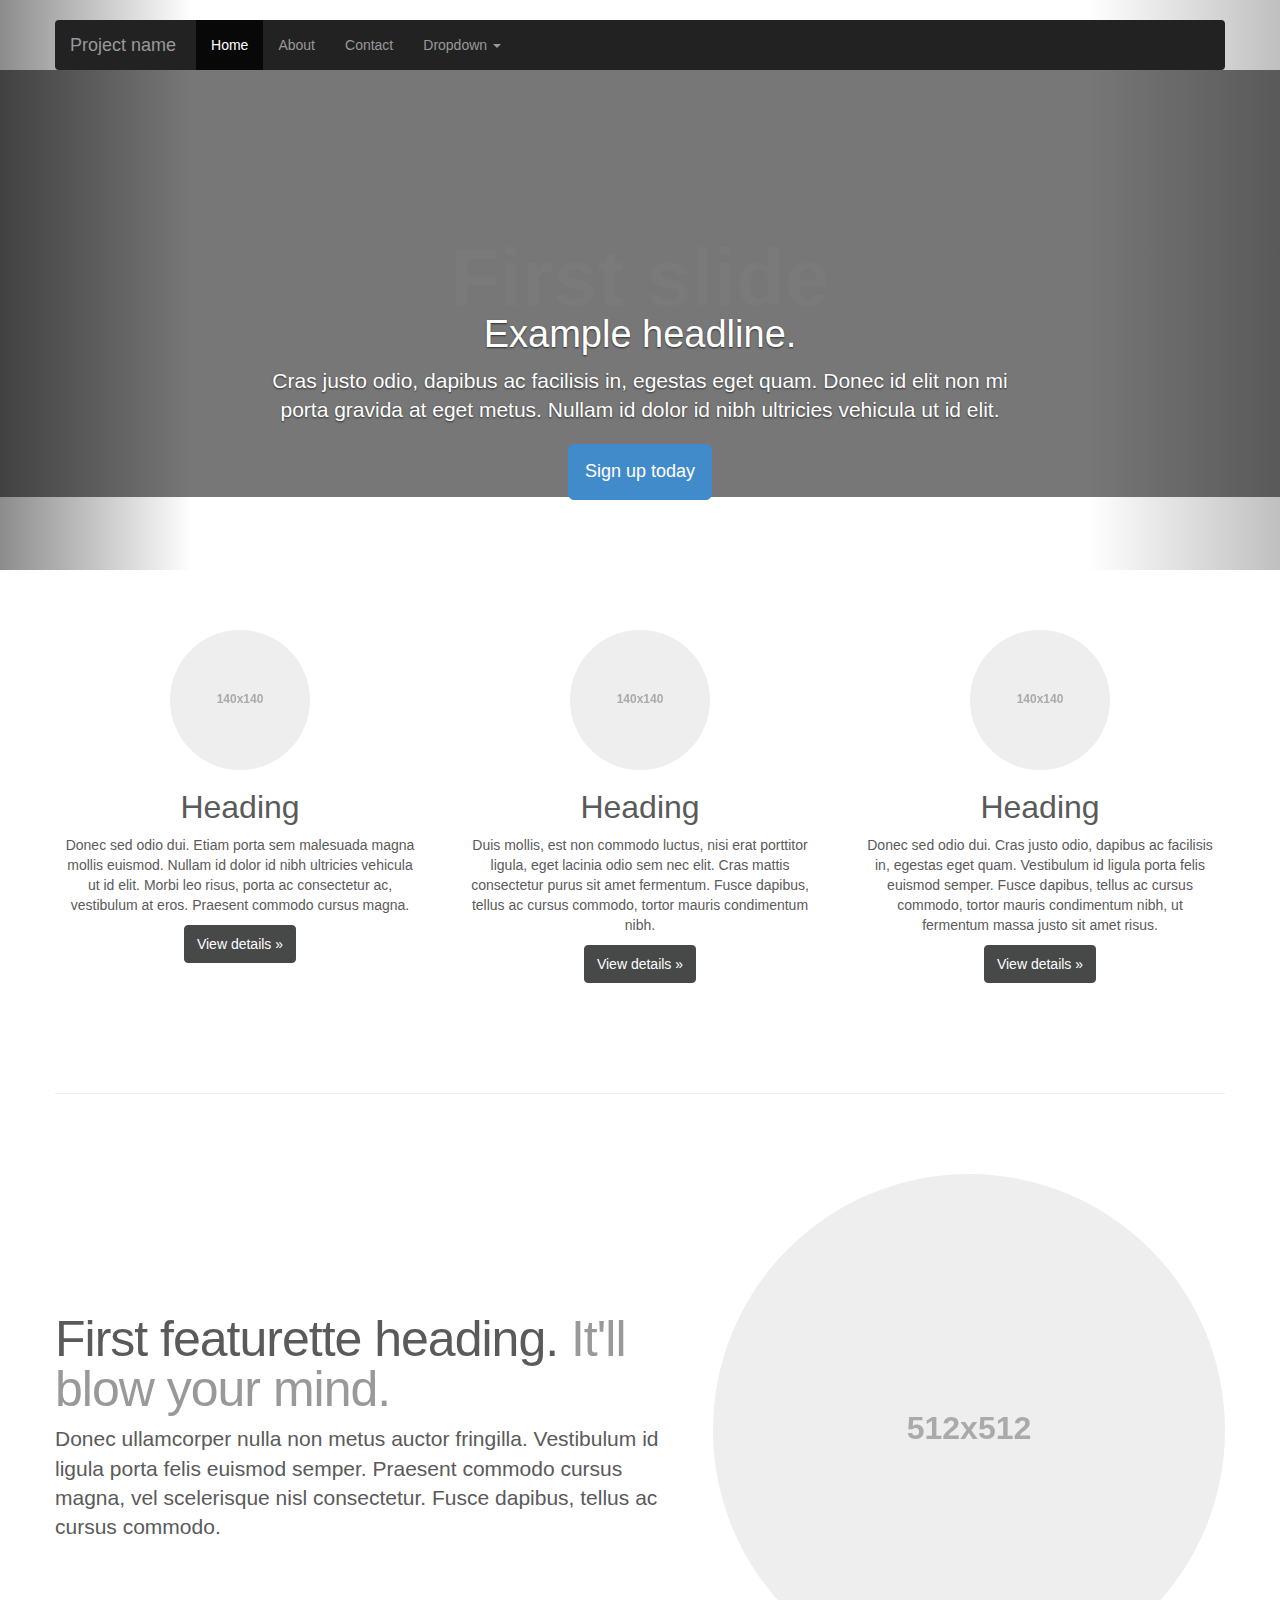
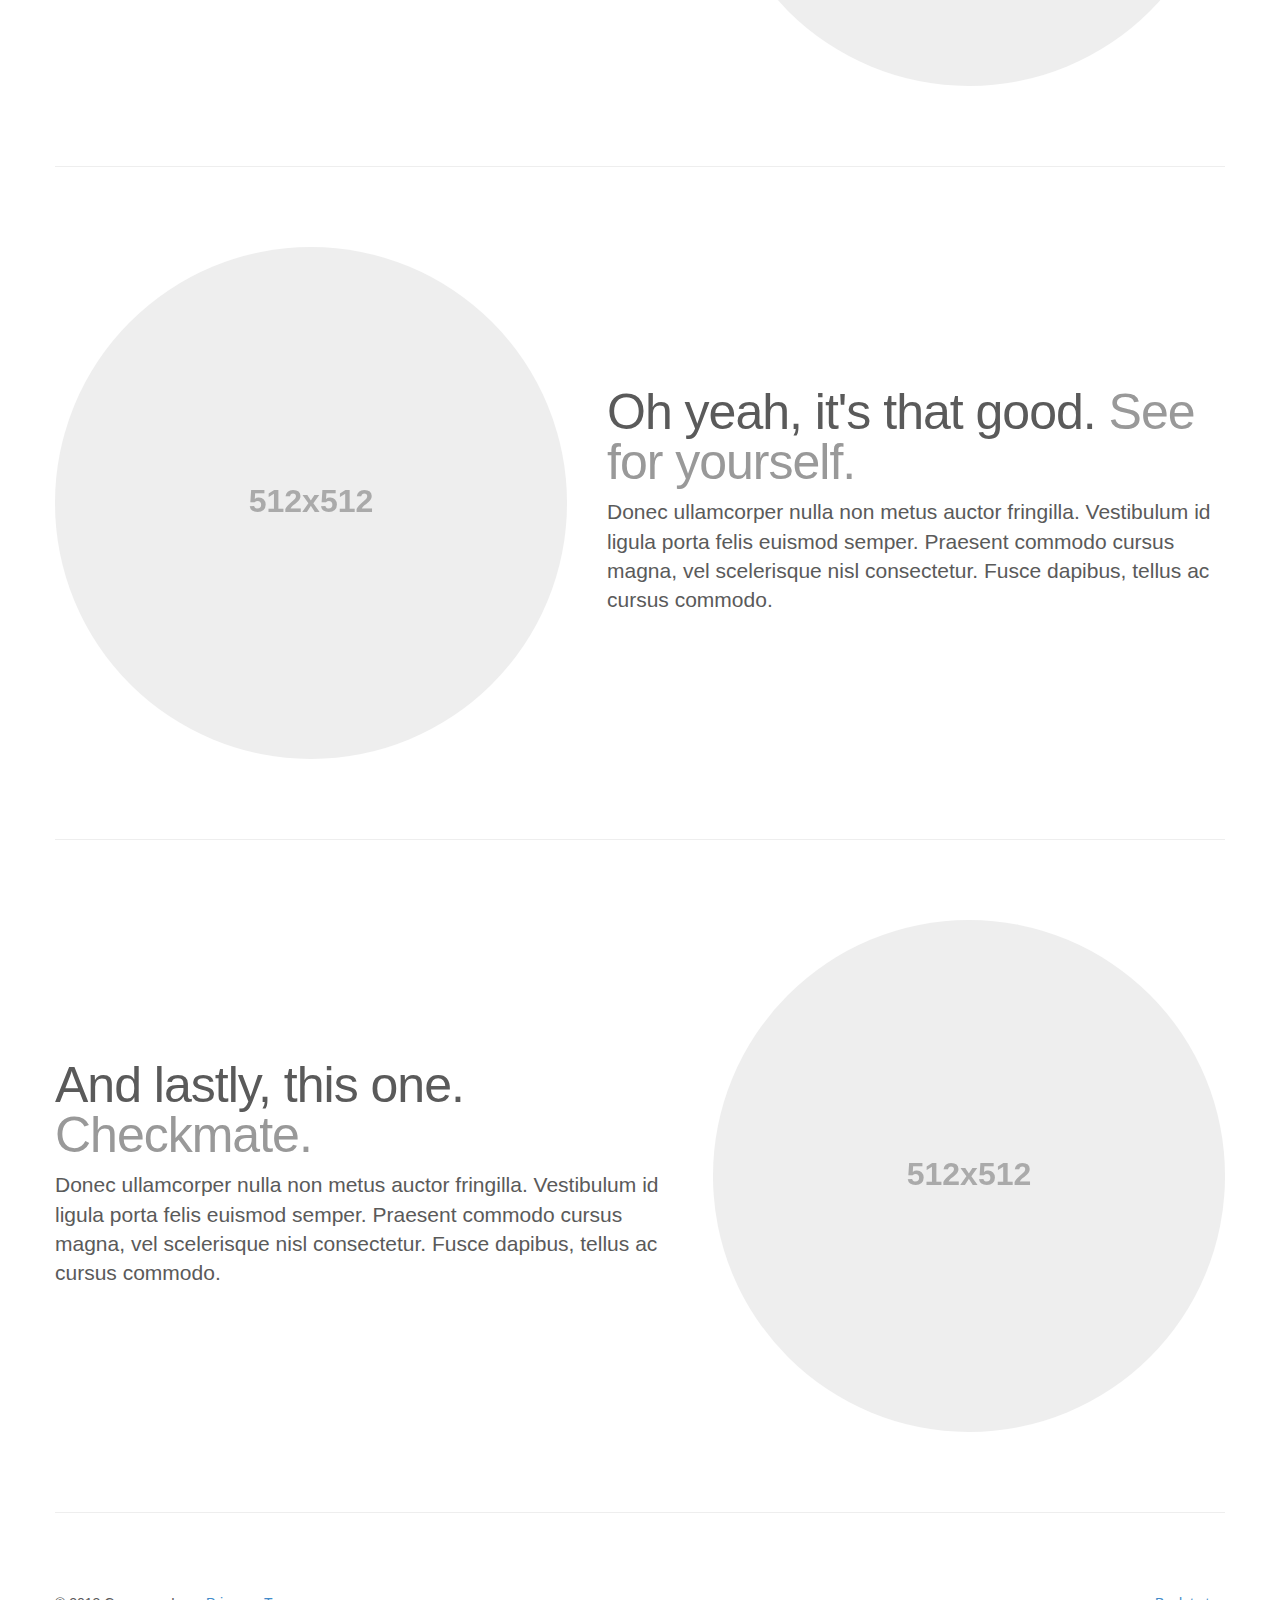
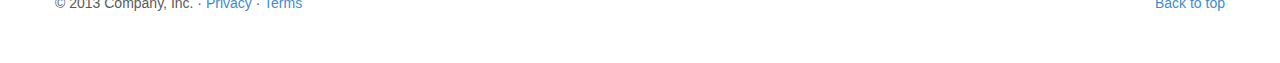
<file: blog/templates/index0.html>
<!DOCTYPE html>
<html lang="en">
  <head>
    <meta charset="utf-8">
    <meta name="viewport" content="width=device-width, initial-scale=1.0">
    <meta name="description" content="">
    <meta name="author" content="">
    
    <title>Carousel Template for Bootstrap</title>

    <!-- Bootstrap core CSS -->
    <link href="/static/css/bootstrap.css" rel="stylesheet"> 
    <!-- ../../ -->

    <!-- Custom styles for this template -->
    <link href="/static/css/carousel.css" rel="stylesheet">
  </head>
<!-- NAVBAR
================================================== -->
  <body>
    <div class="navbar-wrapper">
      <div class="container">

        <div class="navbar navbar-inverse navbar-static-top">
          <div class="container">
    	    <button type="button" class="navbar-toggle" data-toggle="collapse" data-target=".nav-collapse">
    	      <span class="icon-bar"></span>
    	      <span class="icon-bar"></span>
    	      <span class="icon-bar"></span>
    	    </button>
            <a class="navbar-brand" href="./index.html">Project name</a>
            <div class="nav-collapse collapse">
              <ul class="nav navbar-nav">
                <li class="active"><a href="#">Home</a></li>
                <li><a href="#about">About</a></li>
                <li><a href="#contact">Contact</a></li>
                <li class="dropdown">
                  <a href="#" class="dropdown-toggle" data-toggle="dropdown">Dropdown <b class="caret"></b></a>
                  <ul class="dropdown-menu">
                    <li><a href="#">Action</a></li>
                    <li><a href="#">Another action</a></li>
                    <li><a href="#">Something else here</a></li>
                    <li class="divider"></li>
                    <li class="nav-header">Nav header</li>
                    <li><a href="#">Separated link</a></li>
                    <li><a href="#">One more separated link</a></li>
                  </ul>
                </li>
              </ul>
            </div>
          </div>
        </div>

      </div>
    </div>


    <!-- Carousel
    ================================================== -->
    <div id="myCarousel" class="carousel slide">
      <!-- Indicators -->
      <ol class="carousel-indicators">
        <li data-target="#myCarousel" data-slide-to="0" class="active"></li>
        <li data-target="#myCarousel" data-slide-to="1"></li>
        <li data-target="#myCarousel" data-slide-to="2"></li>
      </ol>
      <div class="carousel-inner">
        <div class="item active">
          <img data-src="holder.js/1500x500/auto/#777:#7a7a7a/text:First slide" alt="">
          <div class="container">
            <div class="carousel-caption">
              <h1>Example headline.</h1>
              <p>Cras justo odio, dapibus ac facilisis in, egestas eget quam. Donec id elit non mi porta gravida at eget metus. Nullam id dolor id nibh ultricies vehicula ut id elit.</p>
              <p><a class="btn btn-large btn-primary" href="#">Sign up today</a></p>
            </div>
          </div>
        </div>
        <div class="item">
          <img data-src="holder.js/1500x500/auto/#777:#7a7a7a/text:Second slide" alt="">
          <div class="container">
            <div class="carousel-caption">
              <h1>Another example headline.</h1>
              <p>Cras justo odio, dapibus ac facilisis in, egestas eget quam. Donec id elit non mi porta gravida at eget metus. Nullam id dolor id nibh ultricies vehicula ut id elit.</p>
              <p><a class="btn btn-large btn-primary" href="#">Learn more</a></p>
            </div>
          </div>
        </div>
        <div class="item">
          <img data-src="holder.js/1500x500/auto/#777:#7a7a7a/text:Third slide" alt="">
          <div class="container">
            <div class="carousel-caption">
              <h1>One more for good measure.</h1>
              <p>Cras justo odio, dapibus ac facilisis in, egestas eget quam. Donec id elit non mi porta gravida at eget metus. Nullam id dolor id nibh ultricies vehicula ut id elit.</p>
              <p><a class="btn btn-large btn-primary" href="#">Browse gallery</a></p>
            </div>
          </div>
        </div>
      </div>
      <a class="left carousel-control" href="#myCarousel" data-slide="prev"><span class="glyphicon glyphicon-chevron-left"></span></a>
      <a class="right carousel-control" href="#myCarousel" data-slide="next"><span class="glyphicon glyphicon-chevron-right"></span></a>
    </div><!-- /.carousel -->



    <!-- Marketing messaging and featurettes
    ================================================== -->
    <!-- Wrap the rest of the page in another container to center all the content. -->

    <div class="container marketing">

      <!-- Three columns of text below the carousel -->
      <div class="row">
        <div class="col-lg-4">
          <img class="img-circle" data-src="holder.js/140x140">
          <h2>Heading</h2>
          <p>Donec sed odio dui. Etiam porta sem malesuada magna mollis euismod. Nullam id dolor id nibh ultricies vehicula ut id elit. Morbi leo risus, porta ac consectetur ac, vestibulum at eros. Praesent commodo cursus magna.</p>
          <p><a class="btn btn-default" href="#">View details &raquo;</a></p>
        </div><!-- /.col-lg-4 -->
        <div class="col-lg-4">
          <img class="img-circle" data-src="holder.js/140x140">
          <h2>Heading</h2>
          <p>Duis mollis, est non commodo luctus, nisi erat porttitor ligula, eget lacinia odio sem nec elit. Cras mattis consectetur purus sit amet fermentum. Fusce dapibus, tellus ac cursus commodo, tortor mauris condimentum nibh.</p>
          <p><a class="btn btn-default" href="#">View details &raquo;</a></p>
        </div><!-- /.col-lg-4 -->
        <div class="col-lg-4">
          <img class="img-circle" data-src="holder.js/140x140">
          <h2>Heading</h2>
          <p>Donec sed odio dui. Cras justo odio, dapibus ac facilisis in, egestas eget quam. Vestibulum id ligula porta felis euismod semper. Fusce dapibus, tellus ac cursus commodo, tortor mauris condimentum nibh, ut fermentum massa justo sit amet risus.</p>
          <p><a class="btn btn-default" href="#">View details &raquo;</a></p>
        </div><!-- /.col-lg-4 -->
      </div><!-- /.row -->


      <!-- START THE FEATURETTES -->

      <hr class="featurette-divider">

      <div class="featurette">
        <img class="featurette-image img-circle pull-right" data-src="holder.js/512x512">
        <h2 class="featurette-heading">First featurette heading. <span class="text-muted">It'll blow your mind.</span></h2>
        <p class="lead">Donec ullamcorper nulla non metus auctor fringilla. Vestibulum id ligula porta felis euismod semper. Praesent commodo cursus magna, vel scelerisque nisl consectetur. Fusce dapibus, tellus ac cursus commodo.</p>
      </div>

      <hr class="featurette-divider">

      <div class="featurette">
        <img class="featurette-image img-circle pull-left" data-src="holder.js/512x512">
        <h2 class="featurette-heading">Oh yeah, it's that good. <span class="text-muted">See for yourself.</span></h2>
        <p class="lead">Donec ullamcorper nulla non metus auctor fringilla. Vestibulum id ligula porta felis euismod semper. Praesent commodo cursus magna, vel scelerisque nisl consectetur. Fusce dapibus, tellus ac cursus commodo.</p>
      </div>

      <hr class="featurette-divider">

      <div class="featurette">
        <img class="featurette-image img-circle pull-right" data-src="holder.js/512x512">
        <h2 class="featurette-heading">And lastly, this one. <span class="text-muted">Checkmate.</span></h2>
        <p class="lead">Donec ullamcorper nulla non metus auctor fringilla. Vestibulum id ligula porta felis euismod semper. Praesent commodo cursus magna, vel scelerisque nisl consectetur. Fusce dapibus, tellus ac cursus commodo.</p>
      </div>

      <hr class="featurette-divider">

      <!-- /END THE FEATURETTES -->


      <!-- FOOTER -->
      <footer>
        <p class="pull-right"><a href="#">Back to top</a></p>
        <p>&copy; 2013 Company, Inc. &middot; <a href="#">Privacy</a> &middot; <a href="#">Terms</a></p>
      </footer>

    </div><!-- /.container -->



    <!-- Bootstrap core JavaScript
    ================================================== -->
    <!-- Placed at the end of the document so the pages load faster -->
    <script src="/static/js/jquery.js"></script>
    <script src="/static/js/bootstrap.js"></script>
    <script src="/static/js/holder.js"></script>
  </body>
</html>
</file>
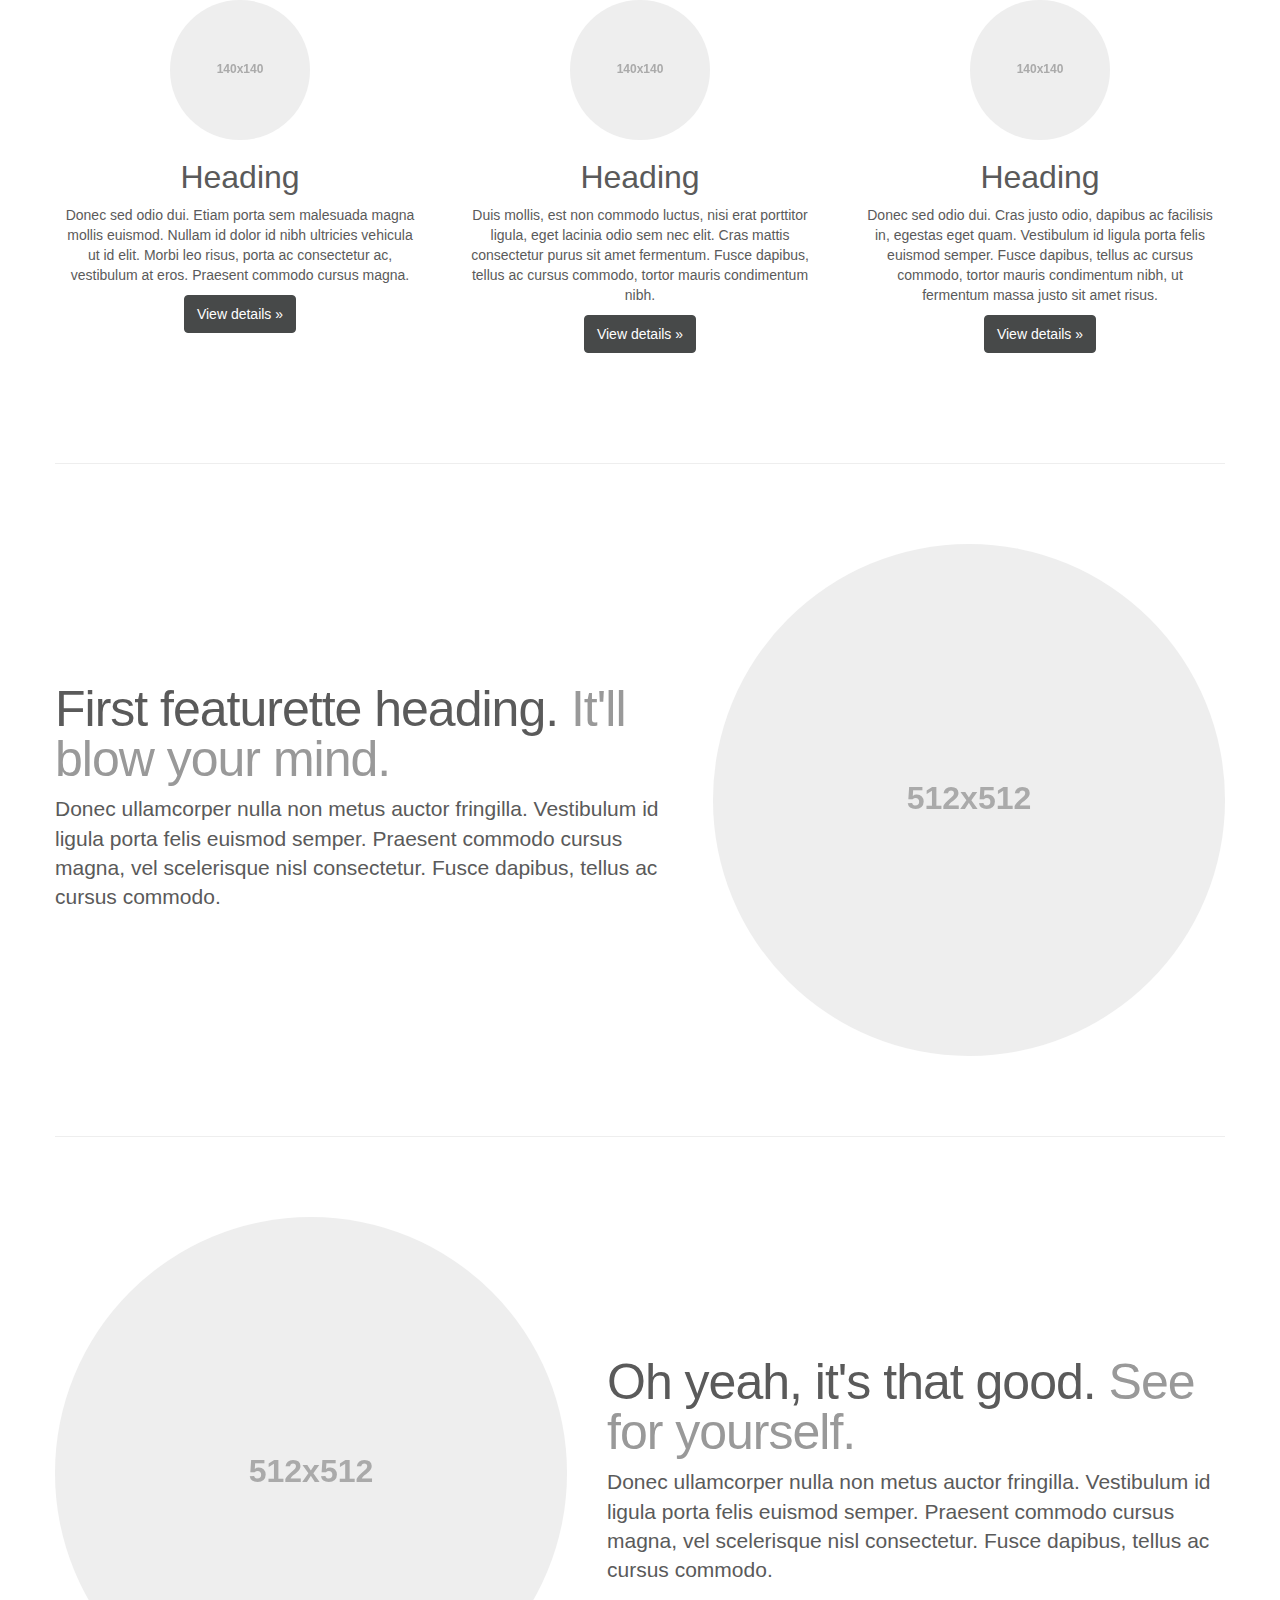
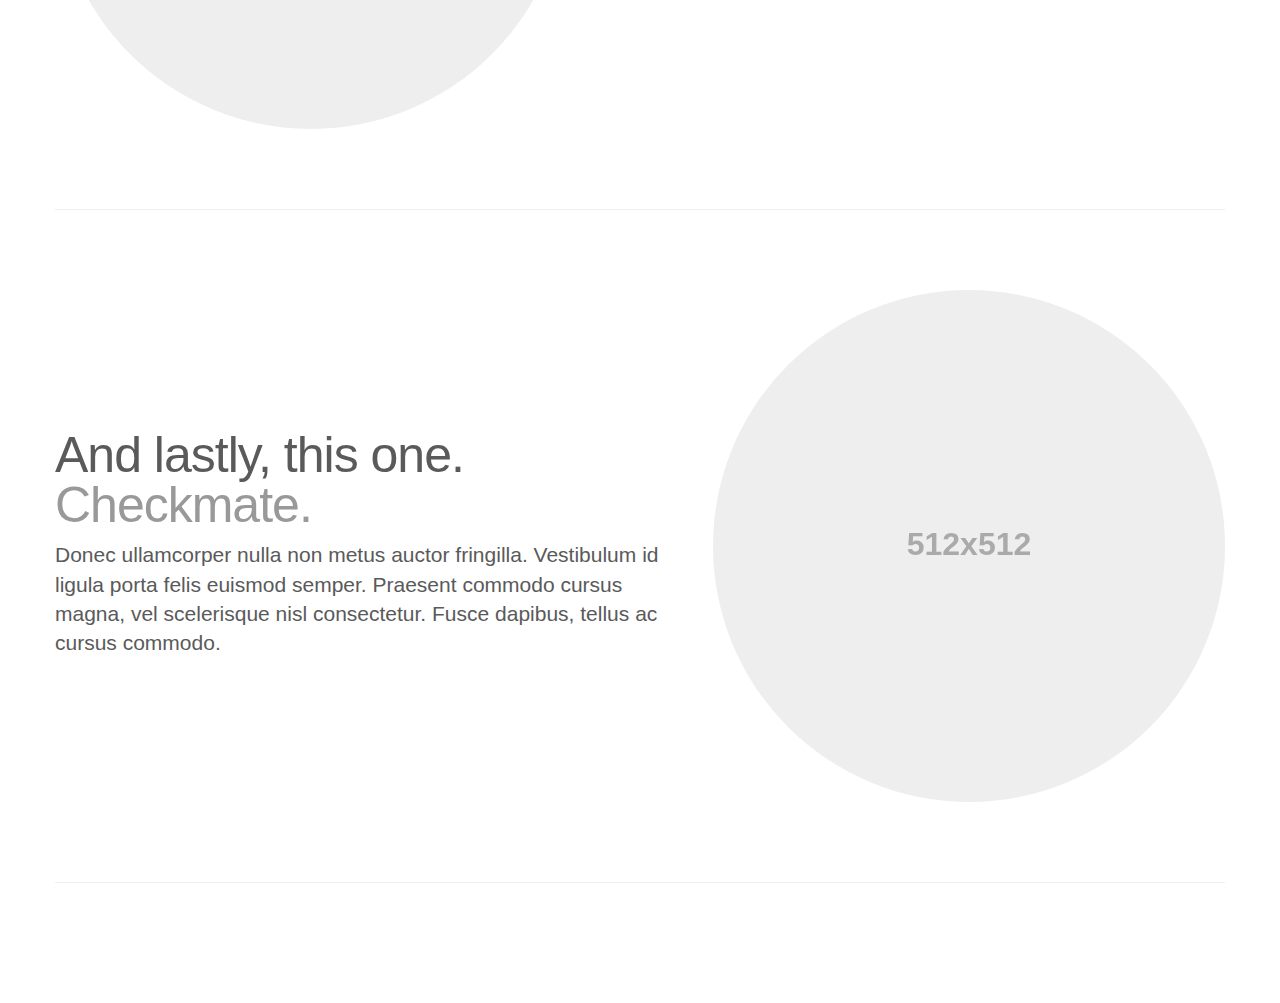
<file: blog/templates/django_component_include/content.html>
<!DOCTYPE html>
<html lang="en">
  <head>
    <meta charset="utf-8">
    <meta name="viewport" content="width=device-width, initial-scale=1.0">
    <meta name="description" content="">
    <meta name="author" content="">

    <title>Carousel Template for Bootstrap</title>

    <!-- Bootstrap core CSS -->
    <link href="/static/css/bootstrap.css" rel="stylesheet">

    <!-- Custom styles for this template -->
    <link href="/static/css/carousel.css" rel="stylesheet">
  </head>



    <!-- Marketing messaging and featurettes
    ================================================== -->
    <!-- Wrap the rest of the page in another container to center all the content. -->
	
    <div class="container marketing">

      <!-- Three columns of text below the carousel -->
      <div class="row">
        <div class="col-lg-4">
          <img class="img-circle" data-src="holder.js/140x140">
          <h2>Heading</h2>
          <p>Donec sed odio dui. Etiam porta sem malesuada magna mollis euismod. Nullam id dolor id nibh ultricies vehicula ut id elit. Morbi leo risus, porta ac consectetur ac, vestibulum at eros. Praesent commodo cursus magna.</p>
          <p><a class="btn btn-default" href="#">View details &raquo;</a></p>
        </div><!-- /.col-lg-4 -->
        <div class="col-lg-4">
          <img class="img-circle" data-src="holder.js/140x140">
          <h2>Heading</h2>
          <p>Duis mollis, est non commodo luctus, nisi erat porttitor ligula, eget lacinia odio sem nec elit. Cras mattis consectetur purus sit amet fermentum. Fusce dapibus, tellus ac cursus commodo, tortor mauris condimentum nibh.</p>
          <p><a class="btn btn-default" href="#">View details &raquo;</a></p>
        </div><!-- /.col-lg-4 -->
        <div class="col-lg-4">
          <img class="img-circle" data-src="holder.js/140x140">
          <h2>Heading</h2>
          <p>Donec sed odio dui. Cras justo odio, dapibus ac facilisis in, egestas eget quam. Vestibulum id ligula porta felis euismod semper. Fusce dapibus, tellus ac cursus commodo, tortor mauris condimentum nibh, ut fermentum massa justo sit amet risus.</p>
          <p><a class="btn btn-default" href="#">View details &raquo;</a></p>
        </div><!-- /.col-lg-4 -->
      </div><!-- /.row -->


      <!-- START THE FEATURETTES -->

      <hr class="featurette-divider">

      <div class="featurette">
        <img class="featurette-image img-circle pull-right" data-src="holder.js/512x512">
        <h2 class="featurette-heading">First featurette heading. <span class="text-muted">It'll blow your mind.</span></h2>
        <p class="lead">Donec ullamcorper nulla non metus auctor fringilla. Vestibulum id ligula porta felis euismod semper. Praesent commodo cursus magna, vel scelerisque nisl consectetur. Fusce dapibus, tellus ac cursus commodo.</p>
      </div>

      <hr class="featurette-divider">

      <div class="featurette">
        <img class="featurette-image img-circle pull-left" data-src="holder.js/512x512">
        <h2 class="featurette-heading">Oh yeah, it's that good. <span class="text-muted">See for yourself.</span></h2>
        <p class="lead">Donec ullamcorper nulla non metus auctor fringilla. Vestibulum id ligula porta felis euismod semper. Praesent commodo cursus magna, vel scelerisque nisl consectetur. Fusce dapibus, tellus ac cursus commodo.</p>
      </div>

      <hr class="featurette-divider">

      <div class="featurette">
        <img class="featurette-image img-circle pull-right" data-src="holder.js/512x512">
        <h2 class="featurette-heading">And lastly, this one. <span class="text-muted">Checkmate.</span></h2>
        <p class="lead">Donec ullamcorper nulla non metus auctor fringilla. Vestibulum id ligula porta felis euismod semper. Praesent commodo cursus magna, vel scelerisque nisl consectetur. Fusce dapibus, tellus ac cursus commodo.</p>
      </div>

      <hr class="featurette-divider">

      <!-- /END THE FEATURETTES -->





    <!-- Bootstrap core JavaScript
    ================================================== -->
    <!-- Placed at the end of the document so the pages load faster -->
    <script src="/static/js/jquery.js"></script>
    <script src="/static/js/bootstrap.js"></script>
    <script src="/static/js/holder.js"></script>
  </body>
</html>
</file>
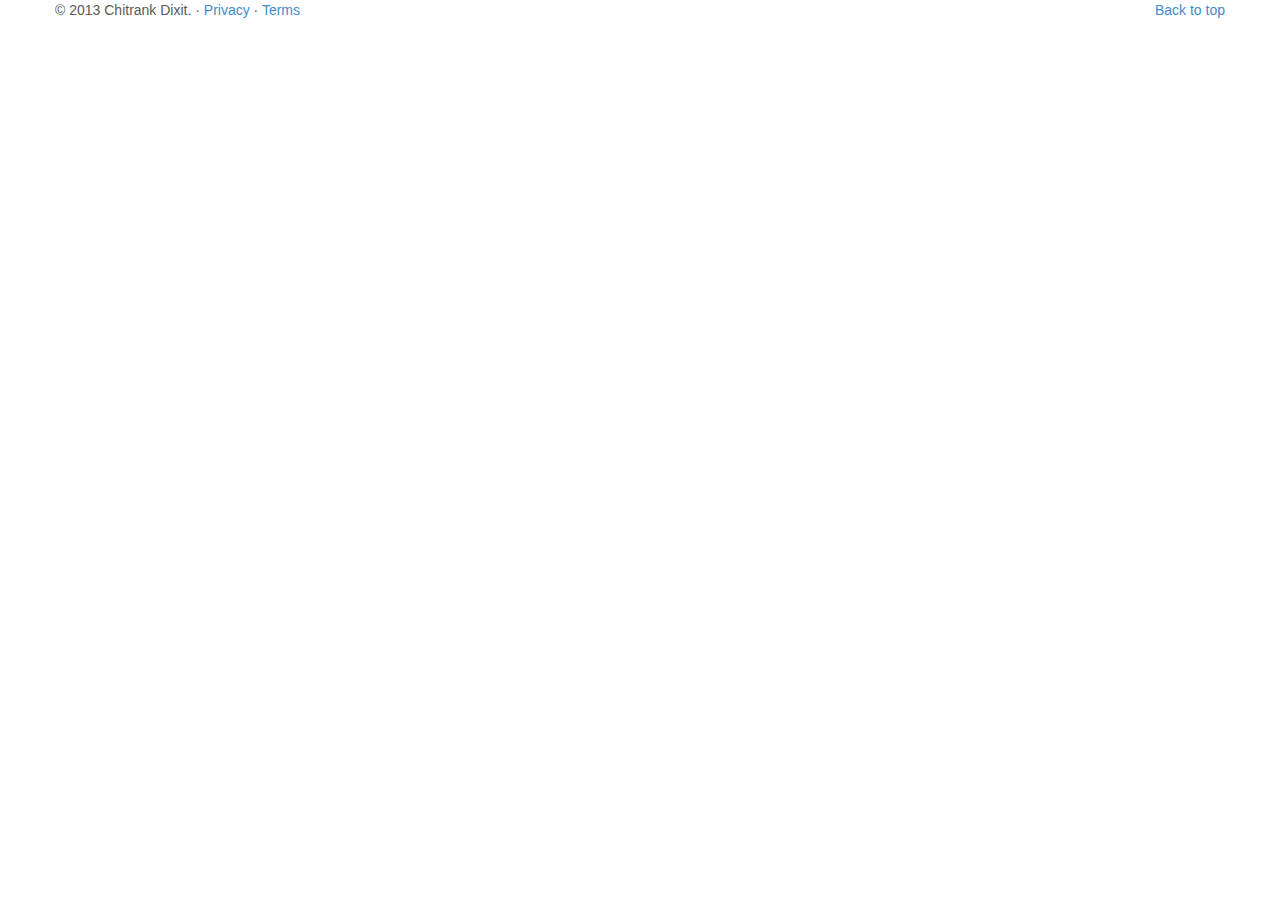
<file: blog/templates/django_component_include/footer.html>
<!DOCTYPE html>
<html lang="en">
  <head>
    <meta charset="utf-8">
    <meta name="viewport" content="width=device-width, initial-scale=1.0">
    <meta name="description" content="">
    <meta name="author" content="Chitrank" >

    <title>Carousel Template for Bootstrap</title>

    <!-- Bootstrap core CSS -->
    <link href="/static/css/bootstrap.css" rel="stylesheet">

    <!-- Custom styles for this template -->
    <link href="/static/css/carousel.css" rel="stylesheet">
  </head>



      <!-- FOOTER -->
      <div class="container">
      <footer>
        <p class="pull-right"><a href="#">Back to top</a></p>
        <p>&copy; 2013 Chitrank Dixit. &middot; <a href="#">Privacy</a> &middot; <a href="#">Terms</a></p>
      </footer>

    </div><!-- /.container -->



    <!-- Bootstrap core JavaScript
    ================================================== -->
    <!-- Placed at the end of the document so the pages load faster -->
    <script src="/static/js/jquery.js"></script>
    <script src="/static/js/bootstrap.js"></script>
    <script src="/static/js/holder.js"></script>
  </body>
</html>
</file>
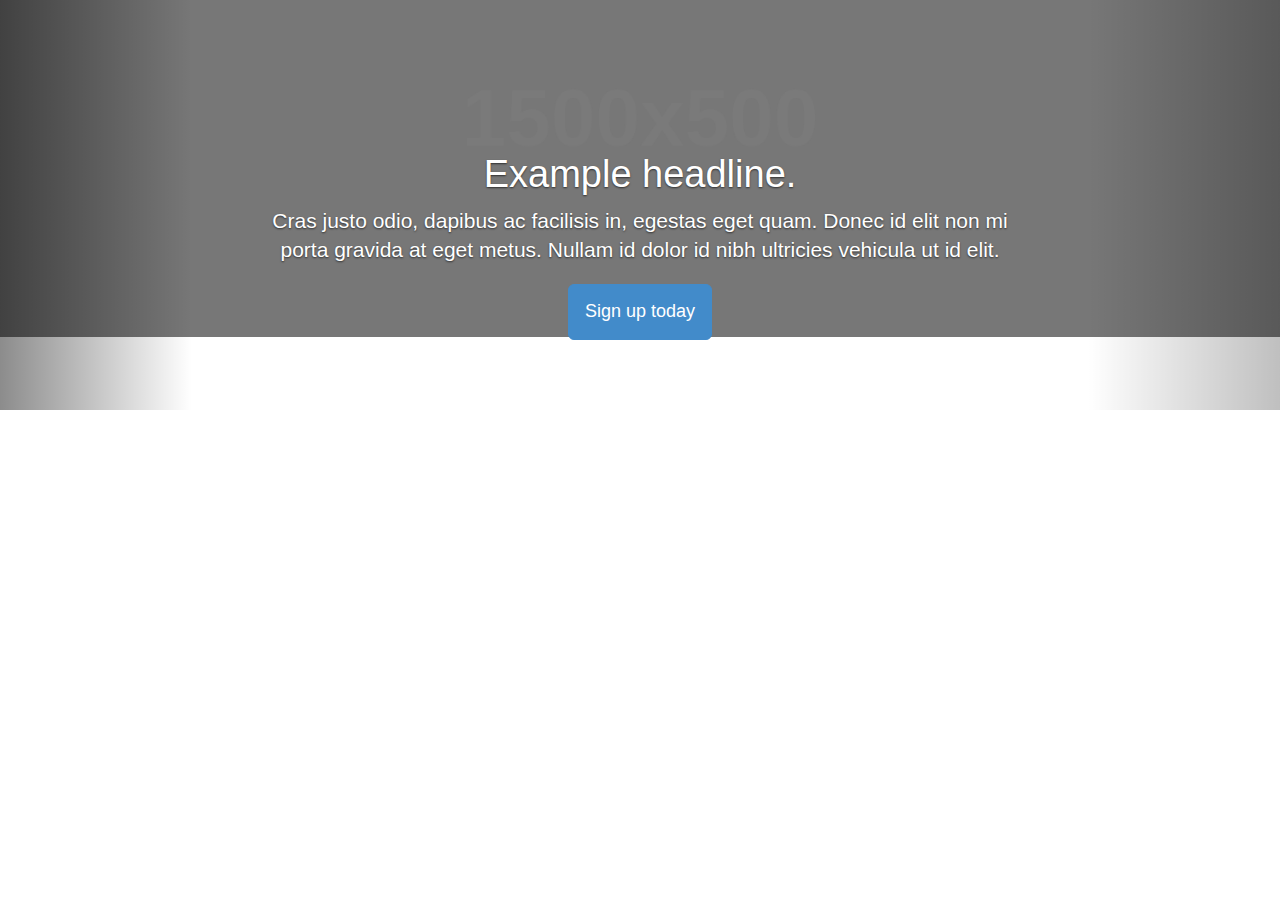
<file: blog/templates/django_component_include/slider.html>
<!DOCTYPE html>
<html lang="en">
  <head>
    <meta charset="utf-8">
    <meta name="viewport" content="width=device-width, initial-scale=1.0">
    <meta name="description" content="">
    <meta name="author" content="">

    <title>Carousel Template for Bootstrap</title>

    <!-- Bootstrap core CSS -->
    <link href="/static/css/bootstrap.css" rel="stylesheet">

    <!-- Custom styles for this template -->
    <link href="/static/css/carousel.css" rel="stylesheet">
  </head>


    <!-- Carousel
    ================================================== -->
    <div id="myCarousel" class="carousel slide">
      <!-- Indicators -->
      <ol class="carousel-indicators">
        <li data-target="#myCarousel" data-slide-to="0" class="active"></li>
        <li data-target="#myCarousel" data-slide-to="1"></li>
        <li data-target="#myCarousel" data-slide-to="2"></li>
        <li data-target="#myCarousel" data-slide-to="3"></li>
      </ol>
      <div class="carousel-inner">
        <div class="item active">
          <img data-src="holder.js/1500x500/auto/#777:#7a7a7a/" alt="">
          <div class="container">
            <div class="carousel-caption">
              <h1>Example headline.</h1>
              <p>Cras justo odio, dapibus ac facilisis in, egestas eget quam. Donec id elit non mi porta gravida at eget metus. Nullam id dolor id nibh ultricies vehicula ut id elit.</p>
              <p><a class="btn btn-large btn-primary" href="#">Sign up today</a></p>
            </div>
          </div>
        </div>
        <div class="item">
          <img data-src="holder.js/1500x500/auto/#777:#7a7a7a/" alt="">
          <div class="container">
            <div class="carousel-caption">
              <h1>Another example headline.</h1>
              <p>Cras justo odio, dapibus ac facilisis in, egestas eget quam. Donec id elit non mi porta gravida at eget metus. Nullam id dolor id nibh ultricies vehicula ut id elit.</p>
              <p><a class="btn btn-large btn-primary" href="#">Learn more</a></p>
            </div>
          </div>
        </div>
        <div class="item">
          <img data-src="holder.js/1500x500/auto/#777:#7a7a7a/" alt="">
          <div class="container">
            <div class="carousel-caption">
              <h1>Another example headline.</h1>
              <p>Cras justo odio, dapibus ac facilisis in, egestas eget quam. Donec id elit non mi porta gravida at eget metus. Nullam id dolor id nibh ultricies vehicula ut id elit.</p>
              <p><a class="btn btn-large btn-primary" href="#">Learn more</a></p>
            </div>
          </div>
        </div>
        <div class="item">
          <img data-src="holder.js/1500x500/auto/#777:#7a7a7a/" alt="">
          <div class="container">
            <div class="carousel-caption">
              <h1>One more for good measure.</h1>
              <p>Cras justo odio, dapibus ac facilisis in, egestas eget quam. Donec id elit non mi porta gravida at eget metus. Nullam id dolor id nibh ultricies vehicula ut id elit.</p>
              <p><a class="btn btn-large btn-primary" href="#">Browse gallery</a></p>
            </div>
          </div>
        </div>
      </div>
      <a class="left carousel-control" href="#myCarousel" data-slide="prev"><span class="glyphicon glyphicon-chevron-left"></span></a>
      <a class="right carousel-control" href="#myCarousel" data-slide="next"><span class="glyphicon glyphicon-chevron-right"></span></a>
    </div><!-- /.carousel -->


    <!-- Bootstrap core JavaScript
    ================================================== -->
    <!-- Placed at the end of the document so the pages load faster -->
    <script src="/static/js/jquery.js"></script>
    <script src="/static/js/bootstrap.js"></script>
    <script src="/static/js/holder.js"></script>
  </body>
</html>
</file>
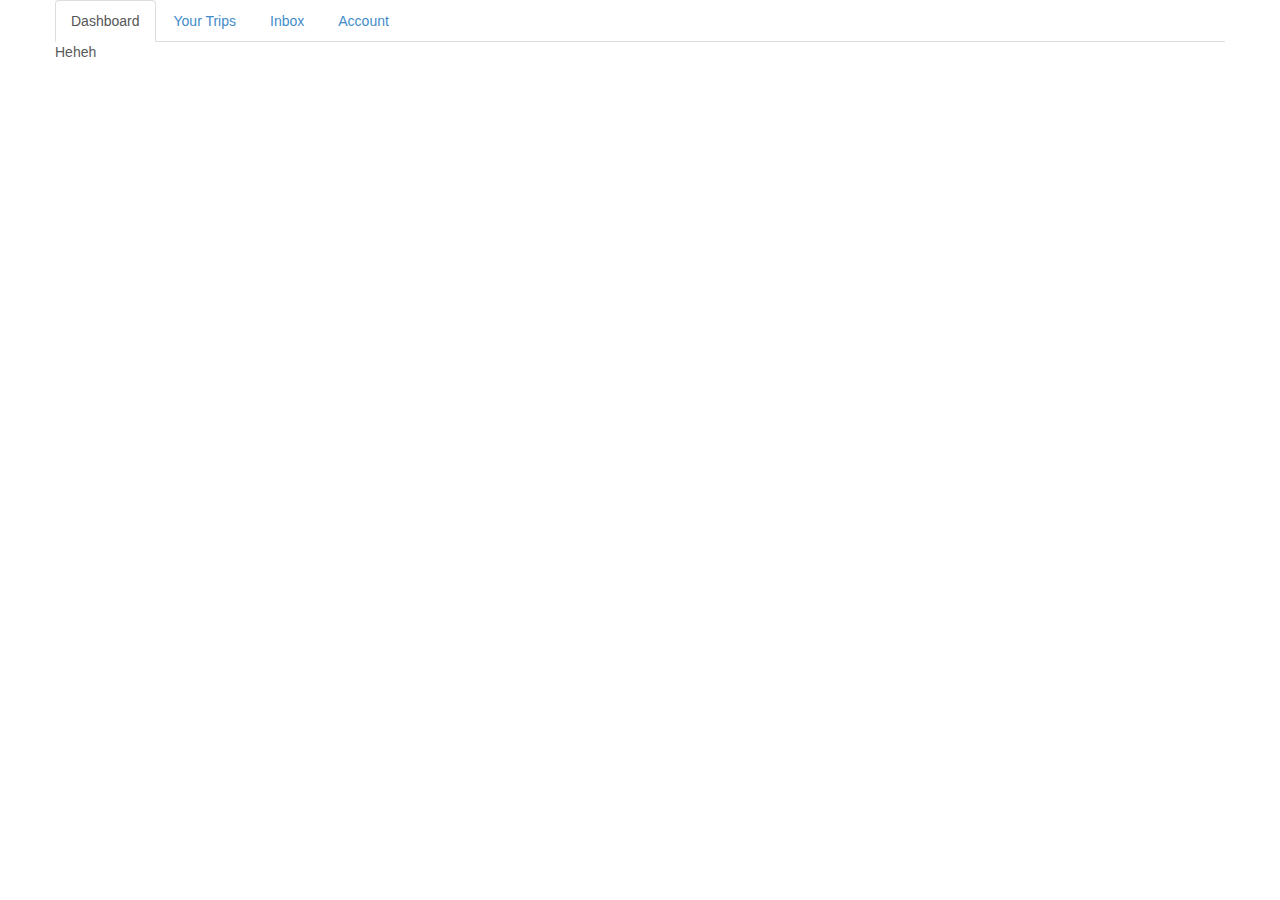
<file: blog/templates/django_component_include/user_info.html>
<!DOCTYPE html>
<html lang="en">
  <head>
    <meta charset="utf-8">
    <meta name="viewport" content="width=device-width, initial-scale=1.0">
    <meta name="description" content="">
    <meta name="author" content="">

    <title>Carousel Template for Bootstrap</title>

    <!-- Bootstrap core CSS -->
    <link href="/static/css/bootstrap.css" rel="stylesheet">

    <!-- Custom styles for this template -->
    <link href="/static/css/carousel.css" rel="stylesheet">
    
  </head>



    <!-- Marketing messaging and featurettes
    ================================================== -->
    <!-- Wrap the rest of the page in another container to center all the content. -->
    
    <div class="container">
	<ul class="nav nav-tabs">
	<li class="active"><a href="#home" data-toggle="tab">Dashboard</a></li>
	<li><a href="#profile" data-toggle="tab">Your Trips</a></li>
	<li><a href="#messages" data-toggle="tab">Inbox</a></li>
	<li><a href="#settings" data-toggle="tab">Account</a></li>
	
	</ul>

	<div class="tab-content">
		<div class="tab-pane active" id="home">Heheh</div>
		<div class="tab-pane" id="profile">oheheh</div>
		<div class="tab-pane" id="messages">ooheheh</div>
		<div class="tab-pane" id="settings">oooheheh</div>
	</div>
	</div>

    <!-- Bootstrap core JavaScript
    ================================================== -->
    <!-- Placed at the end of the document so the pages load faster -->
    <script src="/static/js/jquery.js"></script>
    <script src="/static/js/bootstrap.js"></script>
    <script src="/static/js/holder.js"></script>
  </body>
</html>
</file>
<file: static/css/carousel.css>
/* GLOBAL STYLES
-------------------------------------------------- */
/* Padding below the footer and lighter body text */

body {
  padding-bottom: 40px;
  color: #5a5a5a;
}



/* CUSTOMIZE THE NAVBAR
-------------------------------------------------- */

/* Special class on .container surrounding .navbar, used for positioning it into place. */
.navbar-wrapper {
  position: relative;
  z-index: 10;
}



/* CUSTOMIZE THE CAROUSEL
-------------------------------------------------- */

/* Carousel base class */
.carousel {
  margin-bottom: 60px;

  /* Negative margin to pull up carousel. 90px is roughly margins and height of navbar. */
  margin-top: -90px;
}
/* Since positioning the image, we need to help out the caption */
.carousel-caption {
  z-index: 10;
}

/* Declare heights because of positioning of img element */
.carousel .item {
  height: 500px;
}
.carousel img {
  position: absolute;
  top: 0;
  left: 0;
  min-width: 100%;
  height: 500px;
}



/* MARKETING CONTENT
-------------------------------------------------- */

/* Pad the edges of the mobile views a bit */
.marketing {
  padding-left: 15px;
  padding-right: 15px;
}

/* Center align the text within the three columns below the carousel */
.marketing .col-lg-4 {
  text-align: center;
  margin-bottom: 20px;
}
.marketing h2 {
  font-weight: normal;
}
.marketing .col-lg-4 p {
  margin-left: 10px;
  margin-right: 10px;
}


/* Featurettes
------------------------- */

.featurette-divider {
  margin: 80px 0; /* Space out the Bootstrap <hr> more */
}
.featurette {
  padding-top: 120px; /* Vertically center images part 1: add padding above and below text. */
  overflow: hidden; /* Vertically center images part 2: clear their floats. */
}
.featurette-image {
  margin-top: -120px; /* Vertically center images part 3: negative margin up the image the same amount of the padding to center it. */
}

/* Give some space on the sides of the floated elements so text doesn't run right into it. */
.featurette-image.pull-left {
  margin-right: 40px;
}
.featurette-image.pull-right {
  margin-left: 40px;
}

/* Thin out the marketing headings */
.featurette-heading {
  font-size: 50px;
  font-weight: 300;
  line-height: 1;
  letter-spacing: -1px;
}



/* RESPONSIVE CSS
-------------------------------------------------- */

@media (min-width: 768px) {

  /* Remve the edge padding needed for mobile */
  .marketing {
    padding-left: 0;
    padding-right: 0;
  }

  /* Navbar positioning foo */
  .navbar-wrapper {
    margin-top: 20px;
  }
  /* The navbar becomes detached from the top, so we round the corners */
  .navbar-wrapper .navbar {
    border-radius: 4px;
  }

  /* Bump up size of carousel content */
  .carousel-caption p {
    margin-bottom: 20px;
    font-size: 21px;
    line-height: 1.4;
  }

}
</file>
